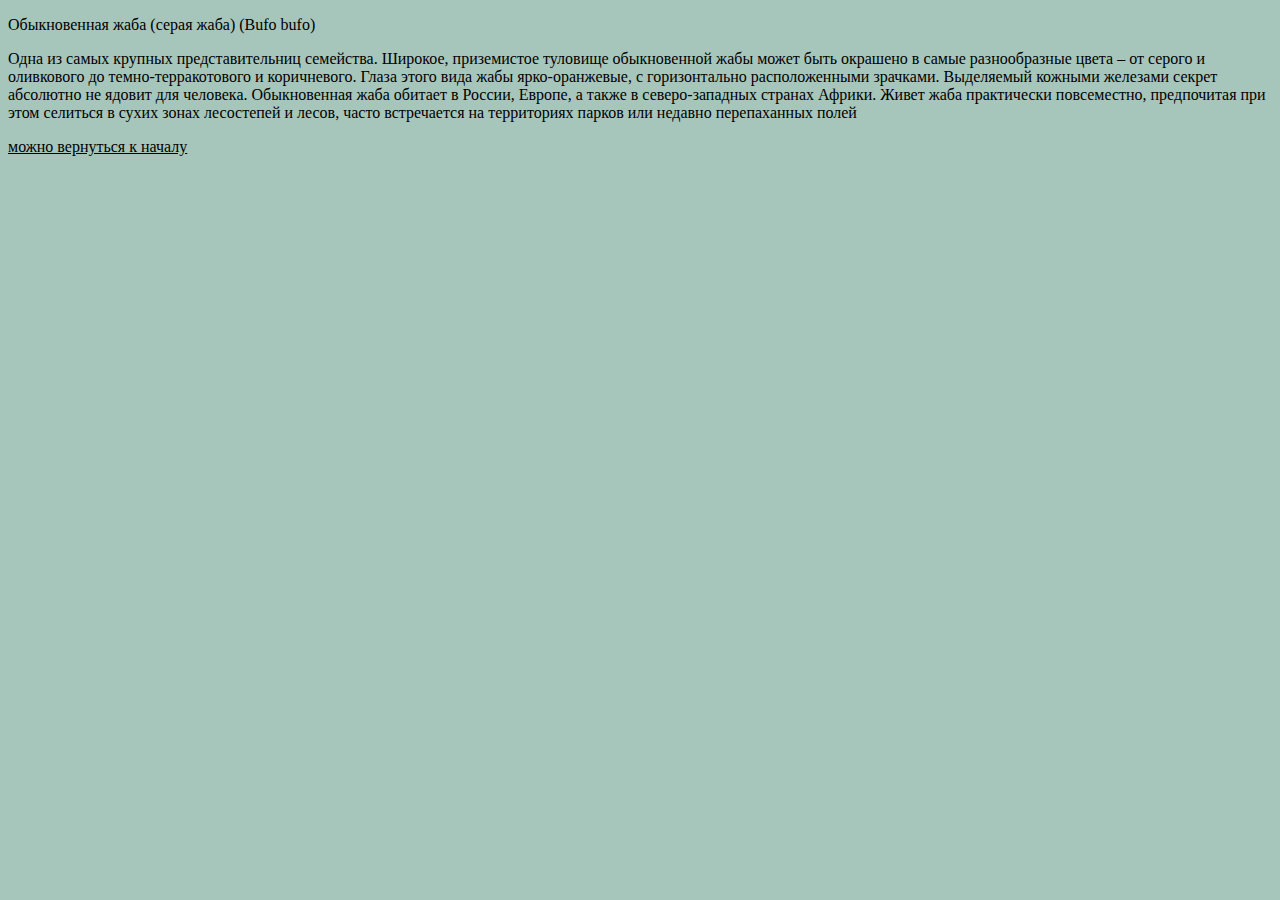
<file: index.html>
<!doctype html>
<html lang="ru">
<head>
    <meta charset="utf-8" />
    <title>test</title>
    <link rel="stylesheet" href="style.css" />
</head>
<body>
<p>Обыкновенная жаба (серая жаба) (Bufo bufo)</p>
<p> Одна из самых крупных представительниц семейства.
    Широкое, приземистое туловище обыкновенной жабы может
    быть окрашено в самые разнообразные цвета – от серого
    и оливкового до темно-терракотового и коричневого.
    Глаза этого вида жабы ярко-оранжевые, с горизонтально
    расположенными зрачками. Выделяемый кожными железами
    секрет абсолютно не ядовит для человека. Обыкновенная
    жаба обитает в России, Европе, а также в
    северо-западных странах Африки. Живет жаба практически
    повсеместно, предпочитая при этом селиться в сухих зонах
    лесостепей и лесов, часто встречается на территориях
    парков или недавно перепаханных полей</p>
<a href="page1.html">можно вернуться к началу</a>

</body>
</html>
</file>
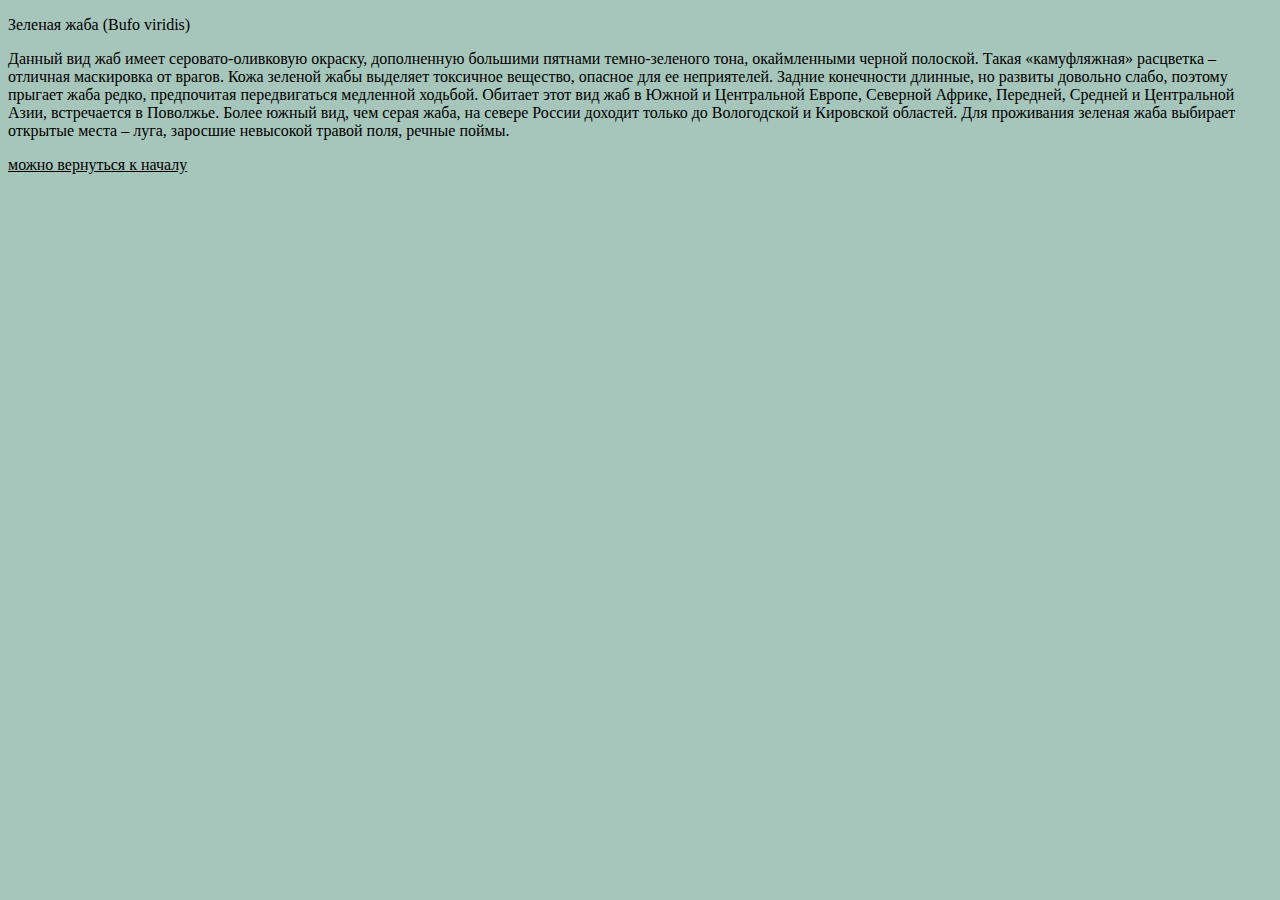
<file: grey.html>
<!doctype html>
<html lang="ru">
<head>
    <meta charset="utf-8" />
    <title>test</title>
    <link rel="stylesheet" href="style.css" />
</head>
<body>
<p>Зеленая жаба (Bufo viridis)</p>
<p>Данный вид жаб имеет серовато-оливковую
    окраску, дополненную большими пятнами
    темно-зеленого тона, окаймленными черной
    полоской. Такая «камуфляжная»
    расцветка – отличная маскировка от врагов.
    Кожа зеленой жабы выделяет токсичное вещество,
    опасное для ее неприятелей. Задние конечности
    длинные, но развиты довольно слабо, поэтому
    прыгает жаба редко, предпочитая передвигаться
    медленной ходьбой. Обитает этот вид жаб в Южной
    и Центральной Европе, Северной Африке, Передней,
    Средней и Центральной Азии, встречается в Поволжье.
    Более южный вид, чем серая жаба, на севере России
    доходит только до Вологодской и Кировской областей.
    Для проживания зеленая жаба выбирает открытые
    места – луга, заросшие невысокой травой поля,
    речные поймы.</p>
<a href="page1.html">можно вернуться к началу</a>

</body>
</html>
</file>
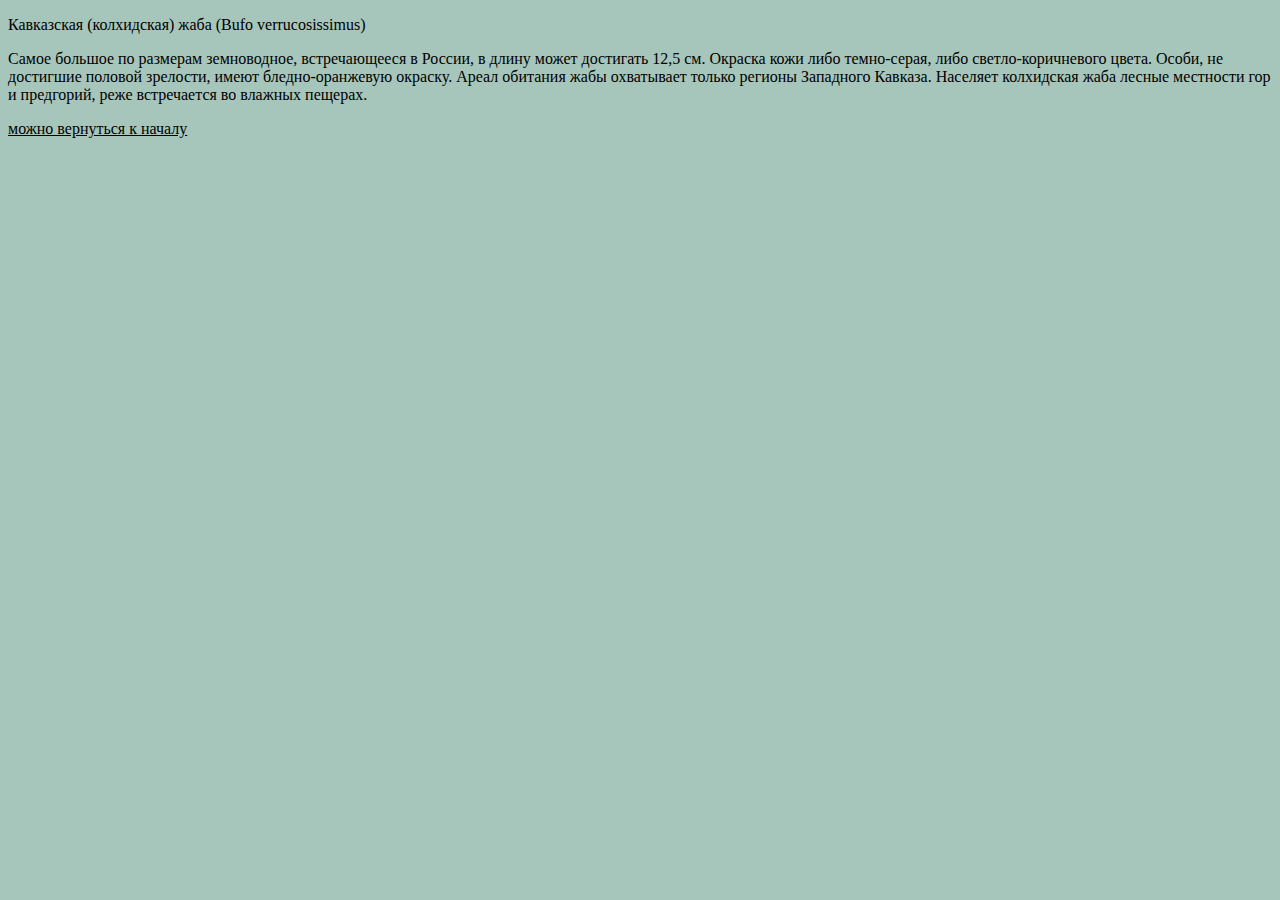
<file: kavkazzz.html>
<!doctype html>
<html lang="ru">
<head>
    <meta charset="utf-8" />
    <title>test</title>
    <link rel="stylesheet" href="style.css" />
</head>
<body>
<p>Кавказская (колхидская) жаба (Bufo verrucosissimus)</p>
<p>Cамое большое по размерам земноводное, встречающееся
    в России, в длину может достигать 12,5 см. Окраска
    кожи либо темно-серая, либо светло-коричневого цвета.
    Особи, не достигшие половой зрелости, имеют
    бледно-оранжевую окраску. Ареал обитания жабы
    охватывает только регионы Западного Кавказа. Населяет
    колхидская жаба лесные местности гор и предгорий,
    реже встречается во влажных пещерах.</p>
<a href="page1.html">можно вернуться к началу</a>

</body>
</html>
</file>
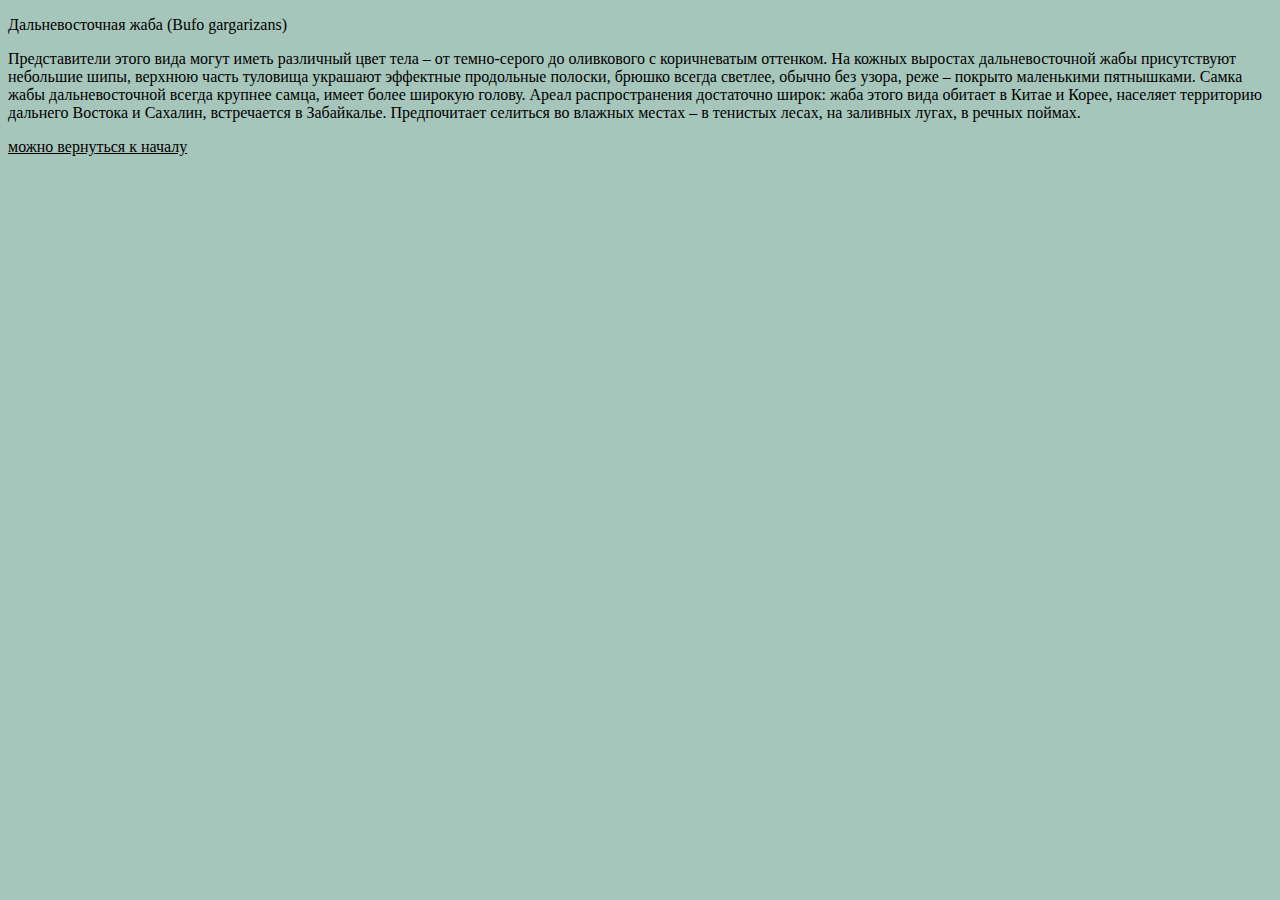
<file: kitaech.html>
<!doctype html>
<html lang="ru">
<head>
    <meta charset="utf-8" />
    <title>test</title>
    <link rel="stylesheet" href="style.css" />
</head>
<body>
<p>Дальневосточная жаба (Bufo gargarizans)</p>
<p>Представители этого вида могут иметь различный цвет
    тела – от темно-серого до оливкового с коричневатым
    оттенком. На кожных выростах дальневосточной жабы
    присутствуют небольшие шипы, верхнюю часть туловища
    украшают эффектные продольные полоски, брюшко всегда
    светлее, обычно без узора, реже – покрыто маленькими
    пятнышками. Самка жабы дальневосточной всегда крупнее
    самца, имеет более широкую голову. Ареал распространения
    достаточно широк: жаба этого вида обитает в Китае и
    Корее, населяет территорию дальнего Востока и Сахалин,
    встречается в Забайкалье. Предпочитает селиться во
    влажных местах – в тенистых лесах, на заливных лугах,
    в речных поймах.</p>
<a href="page1.html">можно вернуться к началу</a>

</body>
</html>
</file>
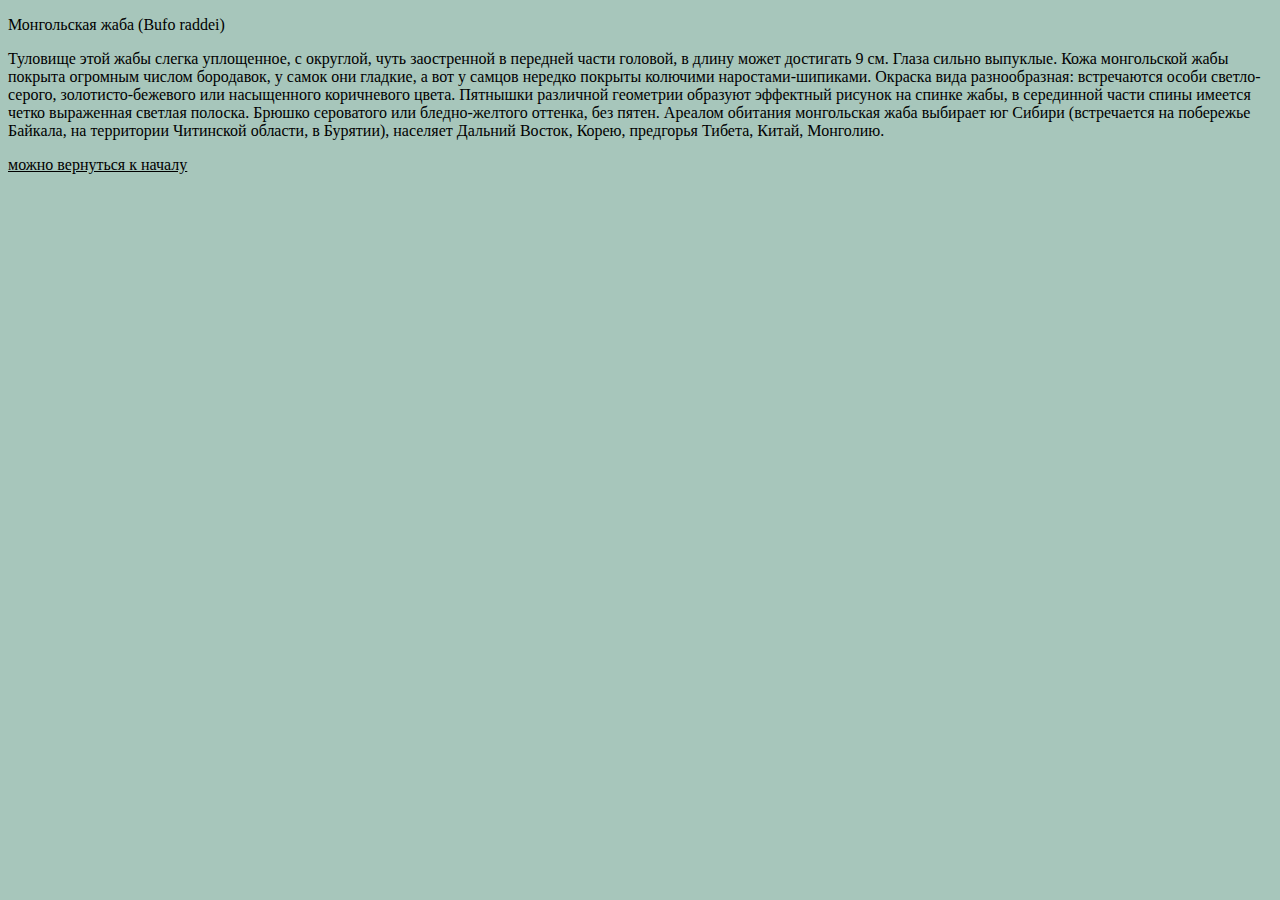
<file: mongol.html>
<!doctype html>
<html lang="ru">
<head>
    <meta charset="utf-8" />
    <title>test</title>
    <link rel="stylesheet" href="style.css" />
</head>
<body>
<p>Монгольская жаба (Bufo raddei)</p>
<p>Туловище этой жабы слегка уплощенное,
    с округлой, чуть заостренной в передней
    части головой, в длину может достигать
    9 см. Глаза сильно выпуклые. Кожа
    монгольской жабы покрыта огромным числом
    бородавок, у самок они гладкие, а вот у
    самцов нередко покрыты колючими наростами-шипиками.
    Окраска вида разнообразная: встречаются особи
    светло-серого, золотисто-бежевого или насыщенного
    коричневого цвета. Пятнышки различной геометрии
    образуют эффектный рисунок на спинке жабы, в
    серединной части спины имеется четко выраженная
    светлая полоска. Брюшко сероватого или
    бледно-желтого оттенка, без пятен. Ареалом
    обитания монгольская жаба выбирает юг Сибири
    (встречается на побережье Байкала, на территории
    Читинской области, в Бурятии), населяет Дальний
    Восток, Корею, предгорья Тибета, Китай, Монголию.</p>
<a href="page1.html">можно вернуться к началу</a>

</body>
</html>
</file>
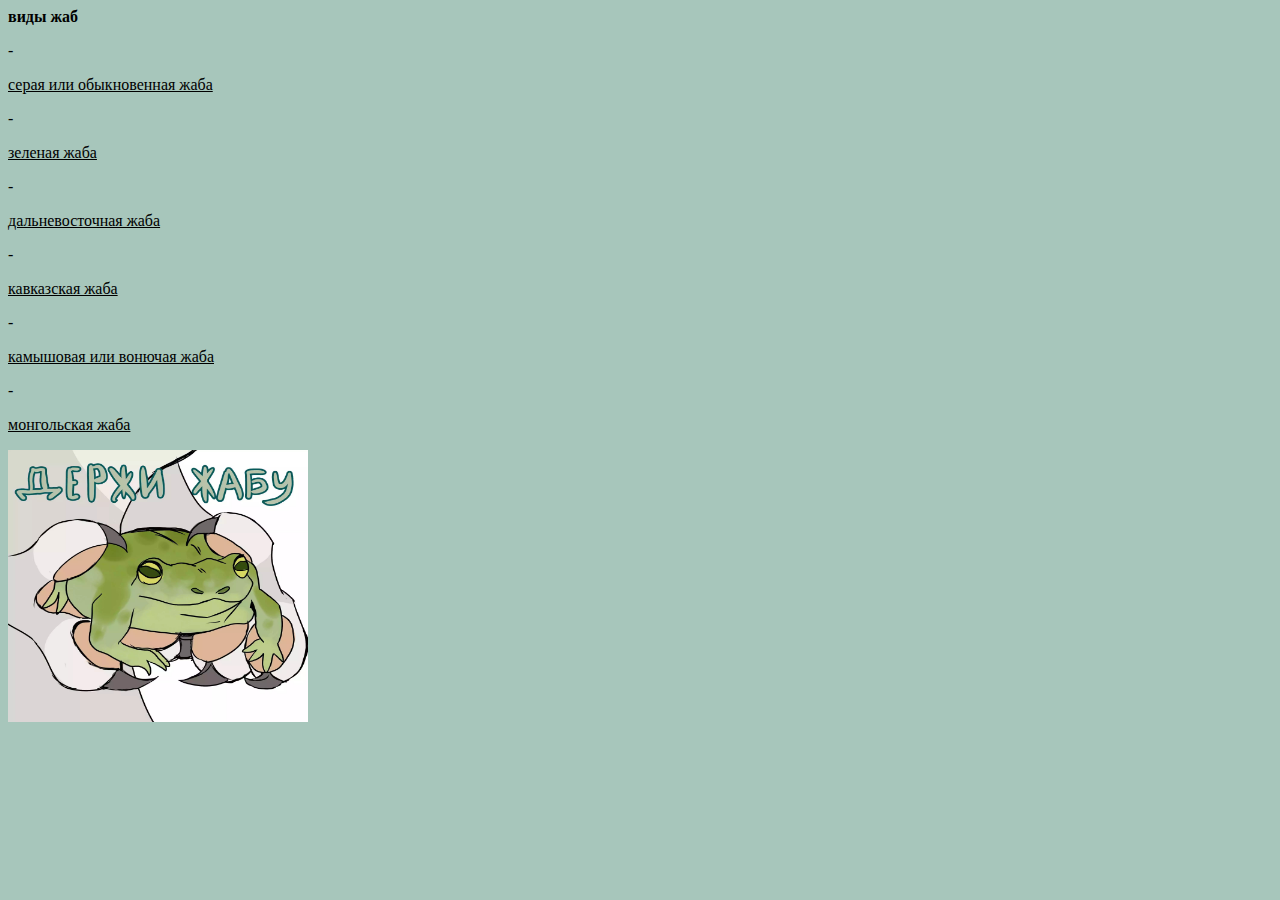
<file: page1.html>
<!doctype html>
<html lang="ru">
<head>
    <meta charset="utf-8" />
    <title>test</title>
    <link rel="stylesheet" href="style.css" />
</head>
<body>

<b>виды жаб</b>
<p>-</p>
<a href="index.html">серая или обыкновенная жаба</a>
<p>-</p>
<a href="grey.html">зеленая жаба</a>
<p>-</p>
<a href="kitaech.html">дальневосточная жаба</a>
<p>-</p>
<a href="kavkazzz.html">кавказская жаба</a>
<p>-</p>
<a href="vonucka.html">камышовая или вонючая жаба</a>
<p>-</p>
<a href="mongol.html">монгольская жаба</a>
<p><img src="dvScNvMGv3I.jpg" alt="Иллюстрация" width="300" height="272" class="rightpic">
</body>
</html>
</file>
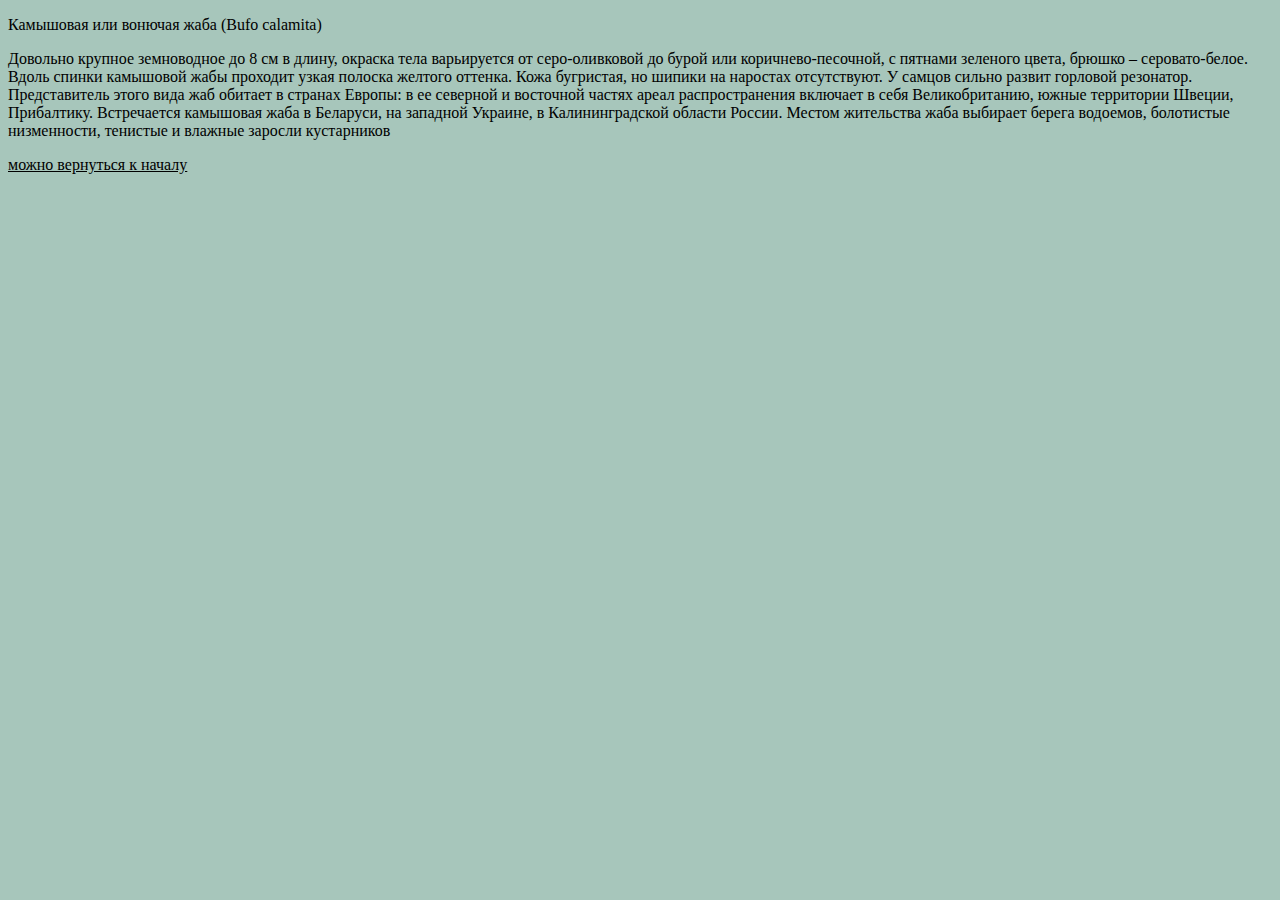
<file: vonucka.html>
<!doctype html>
<html lang="ru">
<head>
    <meta charset="utf-8" />
    <title>test</title>
    <link rel="stylesheet" href="style.css" />
</head>
<body>
<p>Камышовая или вонючая жаба (Bufo calamita)</p>
<p>Довольно крупное земноводное до 8 см в длину,
    окраска тела варьируется от серо-оливковой
    до бурой или коричнево-песочной, с пятнами
    зеленого цвета, брюшко – серовато-белое.
    Вдоль спинки камышовой жабы проходит узкая
    полоска желтого оттенка. Кожа бугристая,
    но шипики на наростах отсутствуют. У самцов
    сильно развит горловой резонатор. Представитель
    этого вида жаб обитает в странах Европы: в
    ее северной и восточной частях ареал
    распространения включает в себя Великобританию,
    южные территории Швеции, Прибалтику. Встречается
    камышовая жаба в Беларуси, на западной Украине,
    в Калининградской области России. Местом жительства
    жаба выбирает берега водоемов, болотистые низменности,
    тенистые и влажные заросли кустарников</p>
<a href="page1.html">можно вернуться к началу</a>

</body>
</html>
</file>
<file: style.css>
* {
    color: black;
    background-color: #a7c6bb;
}

p:hover {
    color: aqua;

}

b:hover {
    color: aqua;

}
</file>
